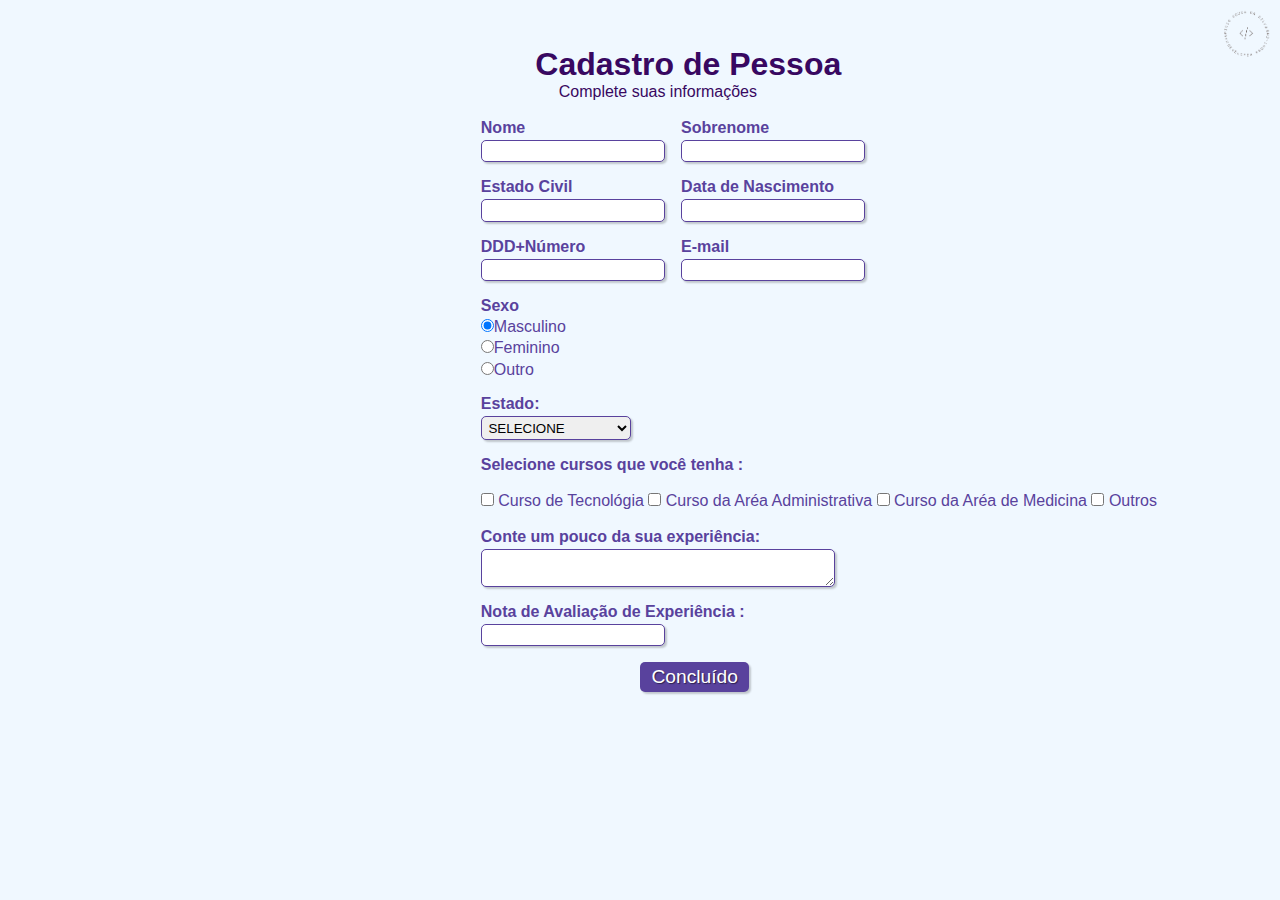
<file: index.html>
<!DOCTYPE html>
<html lang="pt-br">
<head>
    <meta charset="UTF-8">
    <meta http-equiv="X-UA-Compatible" content="IE=edge">
    <meta name="viewport" content="width=device-width, initial-scale=1.0">
    <link rel="stylesheet" type="text/css" href="./style/formulario.css" media="screen">
    <script src="./js/index.js"></script>
    <link rel="website icon" type="png" href="./fotos/formulario-de-contato.png">

    <title>Cadastramento de Pessoas</title> 
</head>
<body>
    <div>
        <h1 id="titulo">Cadastro de Pessoa </h1>
        <p id="subtitulo">Complete suas informações </p>
        <br>
    </div>
    <form>
        <fieldset class="grupo"> 
            <div class="campo">
                <label for="nome" ><strong>Nome</strong></label>
                <input type="text" nome="nome" id="nome" required>
            </div>

            <div class="campo">
                <label for="sobrenome" ><strong>Sobrenome</strong></label>
                <input type="text" nome="sobrenome" id="sobrenome"required>
            </div>
        </fieldset>

        <fieldset class="grupo"> 
        <div class="campo">
            <label for="estado civil"><strong>Estado Civil</strong></label>
            <input type="text" nome="estado civil" id="estado civil" required>
        </div>

        <div class="campo">
           <label for="email"><strong>Data de Nascimento</strong></label>
           <input type="tel" nome="Data" id="numero"required> 
        </div>
        </fieldset>

        <fieldset class="grupo">
        <div class="campo">
            <label for="numero"><strong>DDD+Número</strong></label>
            <input type="tel" nome="numero" id="numero">
        </div>

        <div class="campo">
            <label for="numero"><strong>E-mail</strong></label>
            <input type="email" nome="email" id="email">
        </div>
        </fieldset>

        <div id="icone"></div>
        <a href="http://mauricio2025.github.io/Portfolio-Mauricio/" target="_blank">
            <img src="./fotos/Clean_Modern_Programmer_Developer_Web_Designer_Logo-removebg-preview.png" class="mauricio-logo">
        </a>


        <div class="campo">
          <label><strong>Sexo</strong></label>
          <label>
            <input type="radio" name="sexo" value="masculino" checked>Masculino
          </label>  
          <label>
            <input type="radio" name="sexo" value="feminino">Feminino
          </label>
          <label >
            <input type="radio" name="sexo" value="outro">Outro
          </label>
        </div>

        <div class="campo">
            <label for="Estado"><strong>Estado:</strong></label>
            <select id="Estado">
            <option selected disabled value="">SELECIONE</option>
            <option>Acre</option>
            <option>Alagoas</option>
            <option>Amapá</option>
            <option>Amazonas</option>
            <option>Bahia</option>/
            <option>Ceará</option>
            <option>Espírito Santo</option>
            <option>Maranhão</option>
            <option>Mato Grosso</option>
            <option>Mato Grosso do Sul</option>
            <option>Minas Gerais</option>
            <option>Pará</option>
            <option>Paraíba	</option>
            <option>Paraná</option>
            <option>Pernambuco</option>
            <option>Piauí</option>
            <option>Rio de Janeiro</option>
            <option>Rio Grande do Norte</option>
            <option>Rio Grande do Sul</option>
            <option>Rondônia</option>
            <option>Santa Catarina</option>
            <option>São Paulo</option>
            </select>
	    </div>

        <fieldset class="grupo">
            <div id="check">
                <label><strong>Selecione cursos que você tenha :</strong></label><br><br>
                <input type="checkbox" name="curso1" id="curso1"  value="Informática">
                <label for="curso1">Curso de Tecnológia</label>
                <input type="checkbox" name="curso2" id="curso2" value="Administração">
                <label for="curso2">Curso da Aréa Administrativa</label>
                <input type="checkbox" name="curso3" id="curso3" value="Medicina">
                <label for="curso3">Curso da Aréa de Medicina</label>
                <input type="checkbox" name="curso4" id="curso4"value="Outros">
                <label for="curso4">Outros</label>
            </div>
        </fieldset>

        <div class="campo">
            <br>
            <label><strong>Conte um pouco da sua experiência:</strong></label>
            <textarea row="6" style="width: 26em" id="experiência" name="experiência"></textarea>
        </div>

        <div class="campo">
            <label for="numero"><strong>Nota de Avaliação de Experiência : </strong></label>
            <input type="tel" nome="numero" id="numero">
        </div>

        <button class="botao" type="submit" onclick="botaofinal()">Concluído</button>
    </form>
</body>
</html>
</file>
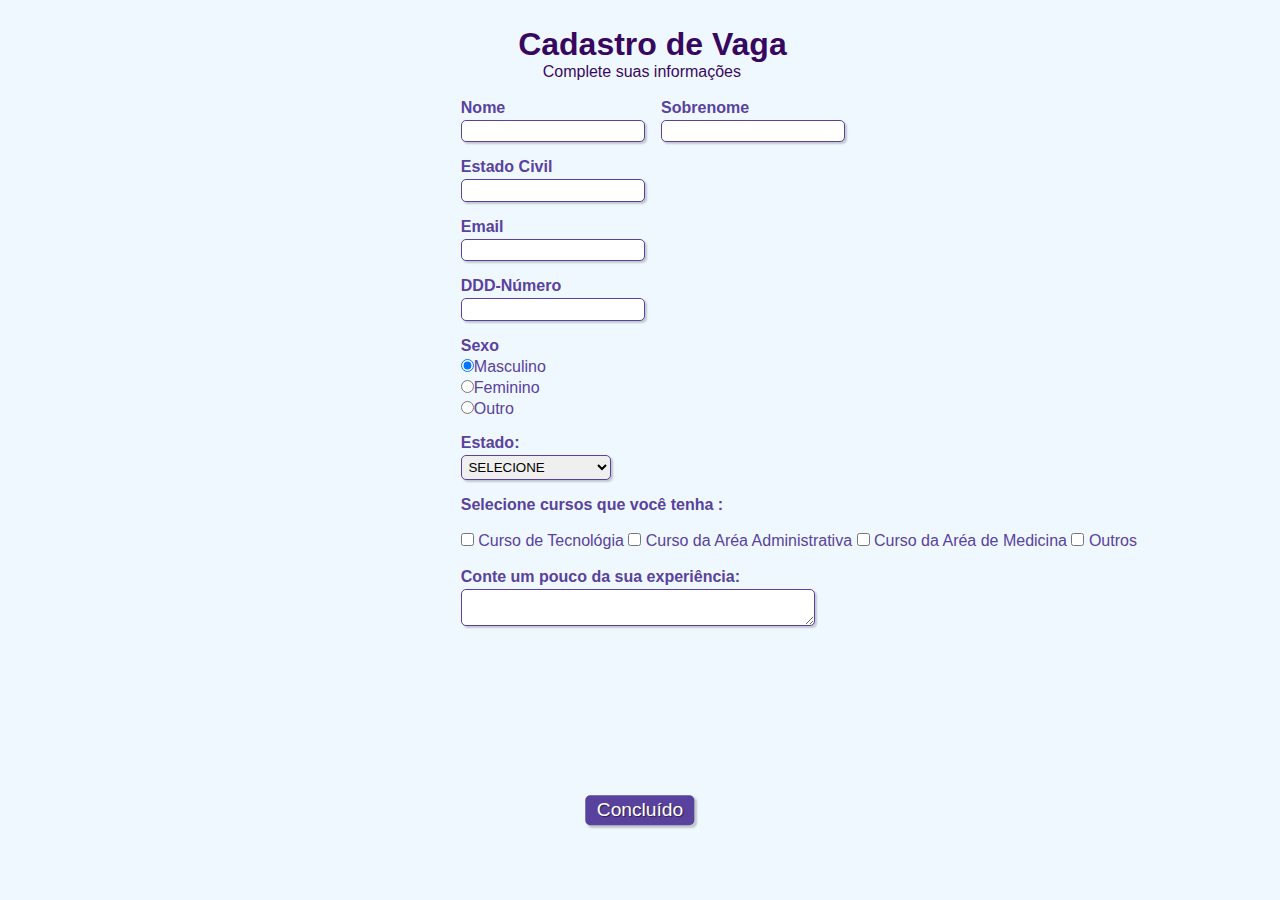
<file: formulario.html>
<!DOCTYPE html>
<html lang="pt-br">
<head>
    <meta charset="UTF-8">
    <meta http-equiv="X-UA-Compatible" content="IE=edge">
    <meta name="viewport" content="width=device-width, initial-scale=1.0">
    <link rel="stylesheet" type="text/css" href="./formulario.css" media="screen">

    <title>Cadastramento de Vaga !</title> 
</head>
<body>
    <div>
        <h1 id="titulo">Cadastro de Vaga </h1>
        <p id="subtitulo">Complete suas informações </p>
        <br>
    </div>
    <form>
        <fieldset class="grupo"> 
            <div class="campo">
                <label for="nome"><strong>Nome</strong></label>
                <input type="text" nome="nome" id="nome" required>
            </div>

            <div class="campo">
                <label for="sobrenome"><strong>Sobrenome</strong></label>
                <input type="text" nome="sobrenome" id="sobrenome"required>
            </div>
        </fieldset>

        <div class="campo">
            <label for="estado civil"><strong>Estado Civil</strong></label>
            <input type="text" nome="estado civil" id="estado civil" required>
        </div>

        <div class="campo">
           <label for="email"><strong>Email</strong></label>
           <input type="email" nome="email" id="email"required> 
        </div>

        <div class="campo">
            <label for="numero"><strong>DDD-Número</strong></label>
            <input type="tel" nome="numero" id="numero">
        </div>


        <div class="campo">
          <label><strong>Sexo</strong></label>
          <label>
            <input type="radio" name="sexo" value="masculino" checked>Masculino
          </label>  
          <label>
            <input type="radio" name="sexo" value="feminino">Feminino
          </label>
          <label >
            <input type="radio" name="sexo" value="outro">Outro
          </label>
        </div>

        <div class="campo">
            <label for="Estado"><strong>Estado:</strong></label>
            <select id="Estado">
            <option selected disabled value="">SELECIONE</option>
            <option>Acre</option>
            <option>Alagoas</option>
            <option>Amapá</option>
            <option>Amazonas</option>
            <option>Bahia</option>/
            <option>Ceará</option>
            <option>Espírito Santo</option>
            <option>Maranhão</option>
            <option>Mato Grosso</option>
            <option>Mato Grosso do Sul</option>
            <option>Minas Gerais</option>
            <option>Pará</option>
            <option>Paraíba	</option>
            <option>Paraná</option>
            <option>Pernambuco</option>
            <option>Piauí</option>
            <option>Rio de Janeiro</option>
            <option>Rio Grande do Norte</option>
            <option>Rio Grande do Sul</option>
            <option>Rondônia</option>
            <option>Santa Catarina</option>
            <option>São Paulo</option>
            </select>
	    </div>

        <fieldset class="grupo">
            <div id="check">
                <label><strong>Selecione cursos que você tenha :</strong></label><br><br>
                <input type="checkbox" name="curso1" id="curso1"  value="Informática">
                <label for="curso1">Curso de Tecnológia</label>
                <input type="checkbox" name="curso2" id="curso2" value="Administração">
                <label for="curso2">Curso da Aréa Administrativa</label>
                <input type="checkbox" name="curso3" id="curso3" value="Medicina">
                <label for="curso3">Curso da Aréa de Medicina</label>
                <input type="checkbox" name="curso4" id="curso4"value="Outros">
                <label for="curso4">Outros</label>
            </div>
        </fieldset>

        <div class="campo">
            <br>
            <label><strong>Conte um pouco da sua experiência:</strong></label>
            <textarea row="6" style="width: 26em" id="experiência" name="experiência"></textarea>
        </div>

        <button class="botao" type="submit">Concluído</button>
    </form>
</body>
</html>
</file>
<file: style/formulario.css>
*{
    margin: 0;
    padding: 0;
}
#titulo{
    font-family: sans-serif;
    color: #380861;
    margin-left: 7%;
}

#subtitulo{
    font-family: sans-serif;
    color: #380861;
    margin-left: 10%;
}

fieldset{
    border: 0;
}

body{
    background-color: #f0f8ff;
    font-family: sans-serif;
    font-size: 1em;
    color: #59429d;
    margin-left: 36%;
    margin-top: 2%;
    justify-content: center;
    padding: 20px;
  

    min-width: 170px;
    max-width: 1400px;
    margin: 100;
}

input, select, textarea, button{
    border-radius: 5px;
}

.campo{
    margin-bottom: 1em;
}

.campo label{
    margin-bottom: 0.2em;
    color: #59429d;
    display: block;
}

fieldset.grupo .campo{
    float: left;
    margin-right: 1em;
    
}

.campo input[type="text"], .campo input[type="email"],.campo input[type="tel"],.campo select, .campo textarea {
    padding: 0.2em;
    border: 1px solid #59429d;
    box-shadow: 2px 2px 2px rgba(0,0,0,0.2);
    display: block;
}

.campo select option{
    padding-right: 1em;
}

.campo input:focus, .campo select:focus, .campo textarea:focus {
    background: #e0e0f8;
}

.botao{
    font-size: 1.2em;
    background: #59429d;
    border: 0;
    margin-bottom: 1em ;
    color: #ffffff ;
    padding: 0.2em 0.6em;
    box-shadow: 2px 2px 2px rgba(0,0,0,0.2);
    text-shadow: 1px 1px 1px rgba(0,0,0,0.5);
    position: absolute;
    left: 50%;
    margin-right: -50%;
    
}

.botao:hover{
    background:#ccbbff;
    box-shadow: inset 2px 2px 2px rgba(0,0,0,0.2);
    text-shadow: none;
}

.botao, select{
    cursor: pointer; 
}

#check{
    display: inline-block;
}

.mauricio-logo{
    width: 50px;
    position: absolute;
    top: 10px;
    right: 10px;
    
}
img{
    overflow-clip-margin: content-box;
    overflow: clip;
}
</file>
<file: formulario.css>
*{
    margin: 0;
    padding: 0;
}
#titulo{
    font-family: sans-serif;
    color: #380861;
    margin-left: 7%;
}

#subtitulo{
    font-family: sans-serif;
    color: #380861;
    margin-left: 10%;
}

fieldset{
    border: 0;
}

body{
    background-color: #f0f8ff;
    font-family: sans-serif;
    font-size: 1em;
    color: #59429d;
    margin-left: 36%;
    margin-top: 2%;
    justify-content: center;
}

input, select, textarea, button{
    border-radius: 5px;
}

.campo{
    margin-bottom: 1em;
}

.campo label{
    margin-bottom: 0.2em;
    color: #59429d;
    display: block;
}

fieldset.grupo .campo{
    float: left;
    margin-right: 1em;
}

.campo input[type="text"], .campo input[type="email"],.campo input[type="tel"],.campo select, .campo textarea {
    padding: 0.2em;
    border: 1px solid #59429d;
    box-shadow: 2px 2px 2px rgba(0,0,0,0.2);
    display: block;
}

.campo select option{
    padding-right: 1em;
}

.campo input:focus, .campo select:focus, .campo textarea:focus {
    background: #e0e0f8;
}

.botao{
    font-size: 1.2em;
    background: #59429d;
    border: 0;
    margin-bottom: 1em;
    color: #ffffff;
    padding: 0.2em 0.6em;
    box-shadow: 2px 2px 2px rgba(0,0,0,0.2);
    text-shadow: 1px 1px 1px rgba(0,0,0,0.5);
    position: absolute;
    top: 90%;
    left: 50%;
    margin-right: -50%;
    transform: translate(-50%, -50%);
}
.botao:hover{
    background:#ccbbff;
    box-shadow: inset 2px 2px 2px rgba(0,0,0,0.2);
    text-shadow: none;
}

.botao, select{
    cursor: pointer; 
}

#check{
    display: inline-block;
}
</file>
